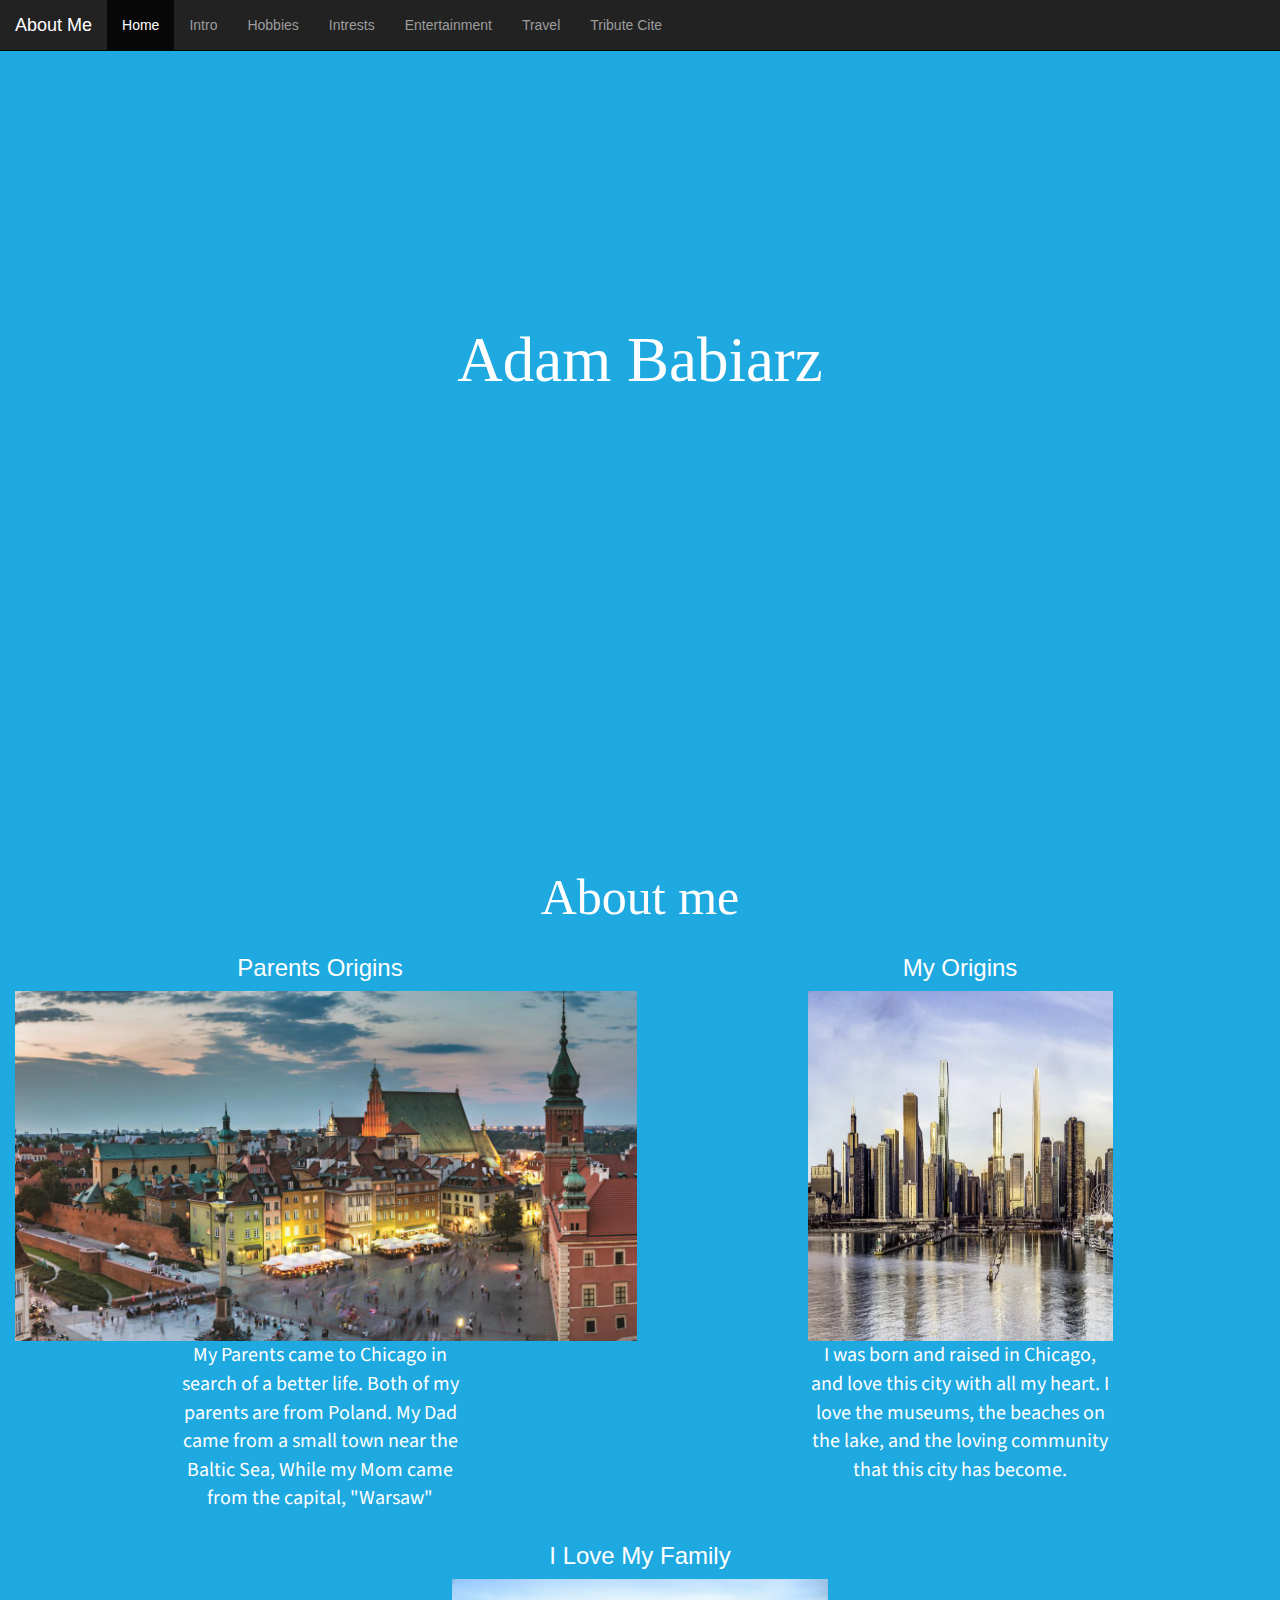
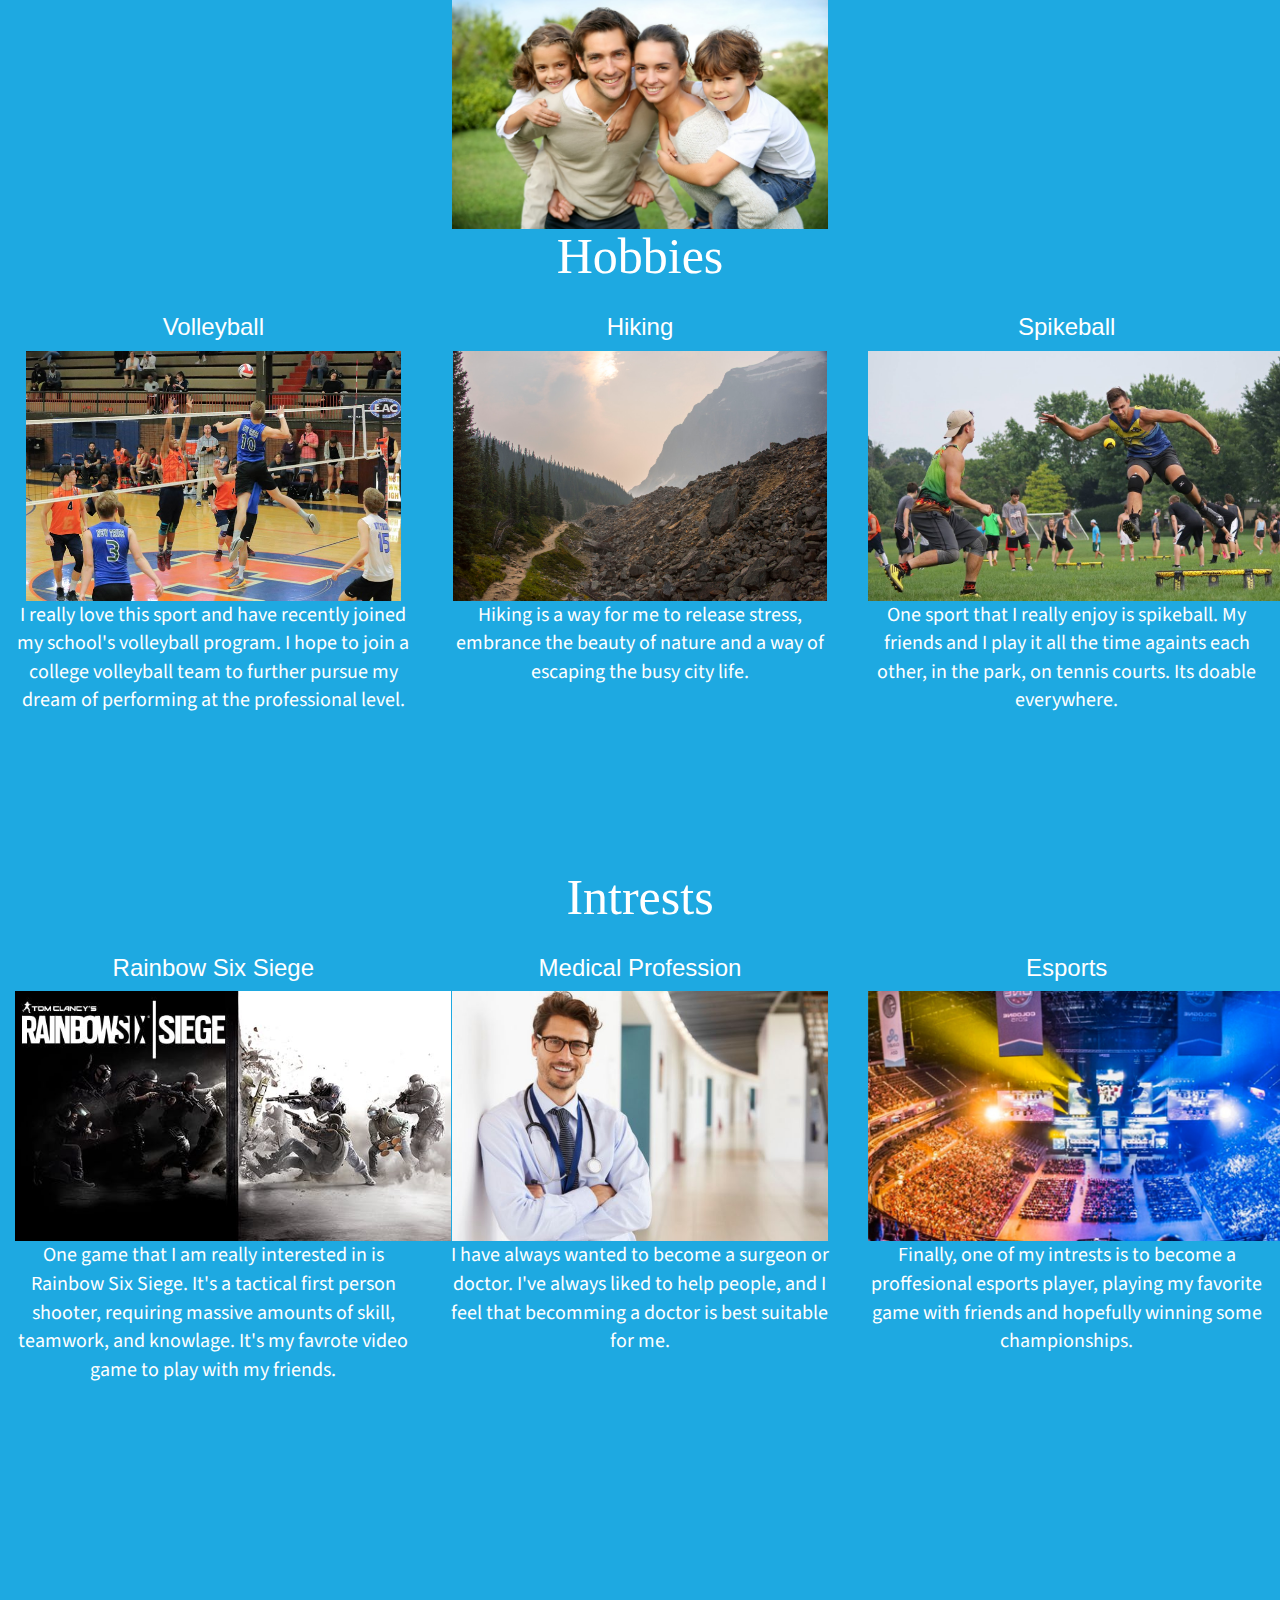
<file: webFinal/index.html>
<!DOCTYPE html>
<html>
<head>
  <!--Fonts-->
  <link href="https://fonts.googleapis.com/css?family=Source+Sans+Pro" rel="stylesheet">
  <!-- end of fonts-->
      <title>Homepage</title>
        <meta charset="utf-8">
          <meta name="viewport" content="width=device-width, initial-scale=1">
            <link rel="stylesheet" href="https://maxcdn.bootstrapcdn.com/bootstrap/3.4.0/css/bootstrap.min.css">
          <script src="https://ajax.googleapis.com/ajax/libs/jquery/3.3.1/jquery.min.js"></script>
        <script src="https://maxcdn.bootstrapcdn.com/bootstrap/3.4.0/js/bootstrap.min.js"></script>
  <style>
  
   .jumbotron {
      background: url('https://images.unsplash.com/photo-1437422061949-f6efbde0a471?ixlib=rb-1.2.1&ixid=eyJhcHBfaWQiOjEyMDd9&w=1000&q=80') 
      no-repeat center center;
      background-size: cover;
      padding-top: 20%;
      padding-bottom: 20%;
    }
    
    
    h1{font-family: 'Jacques Francois Shadow';font-size: 50px;  }
    
  body {
      position: relative; }
  #section3 {padding-top:50px;height:500px;color: #fff; background-color:#1EA9E1;text-align:center}
  #intro    {padding-top:50px;height:800px;color: #fff; background-color:#1EA9E1;text-align:center}
  #section1 {padding-top:50px;height:800px;color: #fff; background-color:#1EA9E1;text-align:center}
  #section2 {padding-top:50px;height:800px;color: #fff; background-color:#1EA9E1;text-align:center}
  #section3 {padding-top:50px;height:800px;color: #fff; background-color:#1EA9E1;text-align:center}
 
 .center {
  display: block;
  margin-left: auto;
  margin-right: auto;
  width: 50%;
}

.text {
  text-align:center
}


  
  </style>
</head>

  
<body data-spy="scroll" data-target=".navbar" data-offset="50">
<!-- Navbar -->
<nav class="navbar navbar-inverse navbar-fixed-top">
  <div class="container-fluid">
    <div class="navbar-header">
        <button type="button" class="navbar-toggle" data-toggle="collapse" data-target="#myNavbar">
          <span class="icon-bar"></span>
          <span class="icon-bar"></span>
          <span class="icon-bar"></span>
           <span class="icon-bar"></span>   
          
      </button>
      <a class="navbar-brand" href="#">About Me</a>
    </div>
    <div>
      <div class="collapse navbar-collapse" id="myNavbar">
        <ul class="nav navbar-nav">
          
          <li><a href="#section3">Home</a></li>
          <li><a href="#intro">Intro</a></li>
          <li><a href="#section1">Hobbies</a></li>
          <li><a href="#section2">Intrests</a></li>
          
           <li class="nav-item">
            <a class="nav-link" href="Entertainment.html">Entertainment</a>
          </li>
          
          <li class="nav-item">
            <a class="nav-link" href="travel.html">Travel</a>
          </li>
          
          <li class="nav-item">
            <a class="nav-link" href="../tributeCite/index.html">Tribute Cite</a>
          </li>
          
            <ul class="dropdown-menu">
              
            </ul>
          </li>
        </ul>
      </div>
    </div>
  </div>
</nav>    
<!-- end of navbar-->
<!-- Start of Intro and Hobbies-->
 
<div id="section3">
  <div class="jumbotron">
  
   <h1>Adam Babiarz</h1>
   
  </div>
</div>

<!--Intro-->
 <div id="intro" class="container-fluid">
   <div class="row">
     
     <h1 class="center">About me</h1>
     
      <div class="col-lg-6">
        <h3>
          Parents Origins
        </h3>
        <img src="images/Warsaw.jpg" style="height:350px">
        <p class="center" style="font-size:20px;font-family: 'Source Sans Pro', sans-serif;">
          My Parents came to Chicago in search of a better life. Both of my parents are from Poland. My Dad came from a small town near the Baltic Sea, While my Mom came from 
          the capital, "Warsaw"
          </p>
      </div>
    
    
    <div class="col-lg-6">
            <h3>
              My Origins
            </h3>
              <img src="images/Chicago.png" class="center" style="height:350px">
            <p class="center" style="font-size:20px;font-family: 'Source Sans Pro', sans-serif;">
                I was born and raised in Chicago, and love this city with all my heart. I love the museums, 
                the beaches on the lake, and the loving community that this city has become. 
            </p>
        </div>
        
      <div class="col-lg-12">
        <h3>
          I Love My Family
        </h3>
          <img src="images/Family.jpg" style="height:250px">
      </div>
      
    </div>
  </div>
  
  
  <!--Hobbies-->
<div id="section1" class="container-fluid">
  <div class="row">
    
    <h1>
      Hobbies
    </h1>
    
    <div class="col-lg-4">
      <h3>
        Volleyball
      </h3>
      <img src="images/volleyball.jpeg" style="height:250px">
      
      <p style="font-size:20px;font-family: 'Source Sans Pro', sans-serif;">
        I really love this sport and have recently joined my school's volleyball program. 
        I hope to join a college volleyball team to further pursue my dream of performing at the professional level. 
      </p>
      
    </div>
    
    <div class="col-lg-4">
      <h3>
        Hiking
      </h3>
      <img src="images/hiking.jpg" style="height:250px">
      <p style="font-size:20px;font-family: 'Source Sans Pro', sans-serif;">
        Hiking is a way for me to release stress, embrance the beauty of nature and a way of escaping the busy city life. 
      </p>
      
    </div>
    
    <div class="col-lg-4">
      <h3>
        Spikeball
      </h3>
      <img src="images/spikeball.jpg" style="height:250px">
      <p style="font-size:20px;font-family: 'Source Sans Pro', sans-serif;">
        One sport that I really enjoy is spikeball. My friends and I play it all the time againts each other, in the park, on tennis courts. Its doable everywhere.
      </p>
    </div>
    
  </div>
</div>


<!-- Intresets-->
<div id="section2" class="container-fluid">
  <div class="row">
        
        <h1>Intrests</h1>
  
        <div class="col-lg-4">
          <h3>
            Rainbow Six Siege
          </h3>
          <img src="images/game.jpg" style="height:250px">
          
          <p style="font-size:20px;font-family: 'Source Sans Pro', sans-serif;">
            One game that I am really interested in is Rainbow Six Siege. It's a tactical first person shooter, requiring massive amounts of skill, teamwork, and knowlage. It's my favrote video 
            game to 
            play with my friends. 
          </p>
        </div>
        
        <div class="col-lg-4">
          <h3>
            Medical Profession
          </h3>
          <img src="images/doctor.jpg" style="height:250px">
          <p style="font-size:20px;font-family: 'Source Sans Pro', sans-serif;">
            I have always wanted to become a surgeon or doctor. I've always liked to help people, and I feel that becomming a doctor is best suitable for me. 
          </p>
        </div>
          
          
        <div class="col-lg-4"> 
        
        <h3>
          Esports
        </h3>
        <img src="images/esport.jpg" style="height:250px">
          <p style="font-size:20px;font-family: 'Source Sans Pro', sans-serif;">
            Finally, one of my intrests is to become a proffesional esports player, playing my favorite game with friends and hopefully winning some championships.
          </p>
        </div>
  
  </div>
</div>



</body>
</html>
</file>
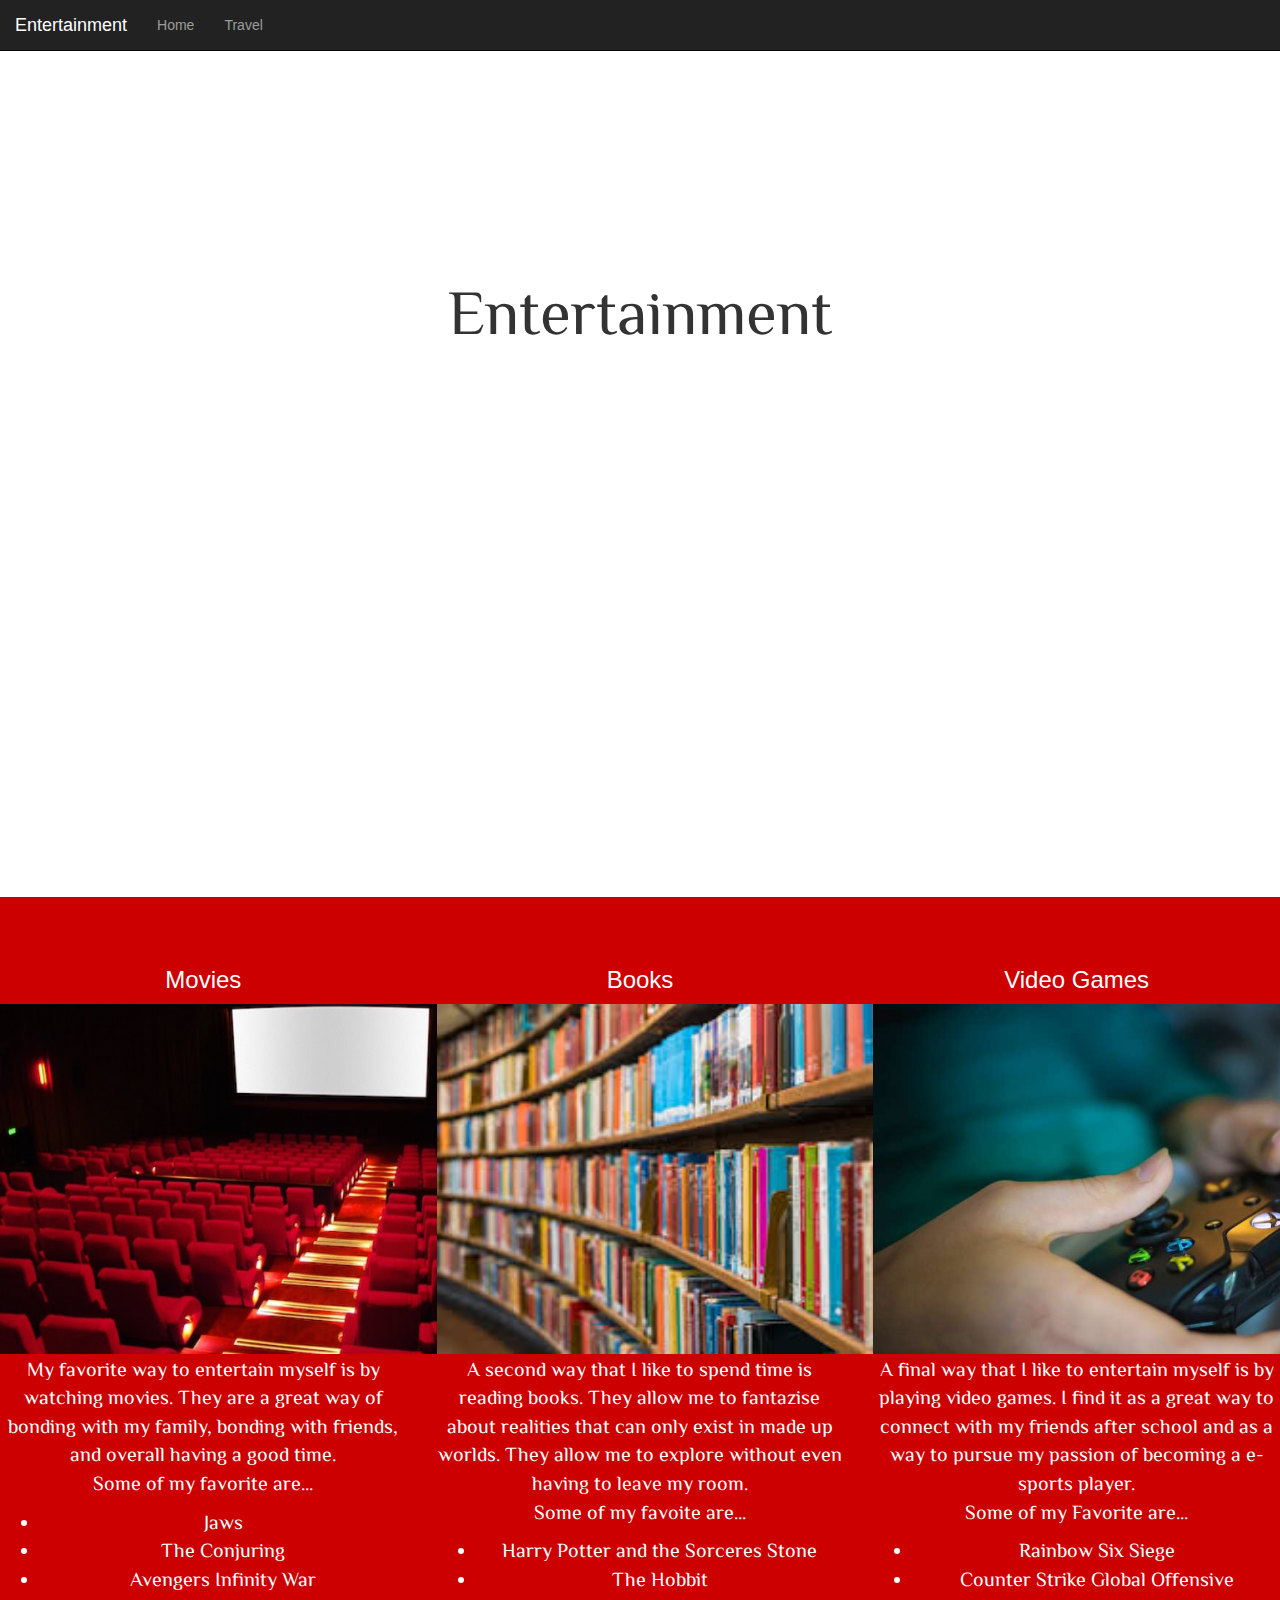
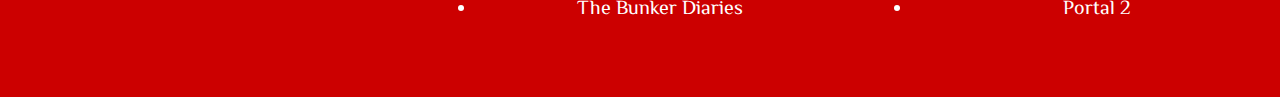
<file: webFinal/Entertainment.html>
<!DOCTYPE html>
<html>
  
<head>
  <meta name="viewport" content="width=device-width, initial-scale=1">
      <title>Entertainment</title>
      <link href="https://fonts.googleapis.com/css?family=ZCOOL+XiaoWei" rel="stylesheet">
        <meta charset="utf-8">
          <meta name="viewport" content="width=device-width, initial-scale=1">
            <link rel="stylesheet" href="https://maxcdn.bootstrapcdn.com/bootstrap/3.4.0/css/bootstrap.min.css">
          <script src="https://ajax.googleapis.com/ajax/libs/jquery/3.3.1/jquery.min.js"></script>
       <script src="https://maxcdn.bootstrapcdn.com/bootstrap/4.3.1/js/bootstrap.min.js"></script>
  <style>

  .card {
  box-shadow: 0 4px 8px 0 rgba(0,0,0,0.2);
  transition: 0.3s;
  width: 40%;
}

.card:hover {
  box-shadow: 0 8px 16px 0 rgba(0,0,0,0.2);
}

.paragraph{
    font-family: 'ZCOOL XiaoWei', serif; 
      font-size: 20px;
    
}

.container {
  padding: 2px 16px;
}

   .jumbotron {
      background: url('https://cdn3.vectorstock.com/i/1000x1000/28/87/cinema-theater-background-vector-7362887.jpg') 
      no-repeat center center;
      background-size: cover;
      padding-top: 20%;
      padding-bottom: 40%;
      text-align: center;
    }

  h1{font-family: 'ZCOOL XiaoWei', serif; font-size:60px; }
    
  body {
      position: relative; }
      #section3 {padding-bottom:100px;height:500px;color: #fff; background-color:#cc0000;text-align:center}
  #intro    {padding-top:50px;height:800px;color: #fff; background-color:rgb(204, 0, 0);text-align:center}
  #section1 {padding-top:50px;height:800px;color: #fff; background-color:rgb(204, 0, 0);text-align:center}
  #section2 {padding-top:50px;height:800px;color: #fff; background-color:rgb(204, 0, 0);text-align:center}
  #section3 {padding-top:50px;height:800px;color: #fff; background-color:rgb(204, 0, 0);text-align:center}
   
 .center {
  display: block;
  margin-left: auto;
  margin-right: auto;
  width: 50%;
}

  </style>
</head>
<!-- Font-->
<link href="https://fonts.googleapis.com/css?family=ZCOOL+XiaoWei" rel="stylesheet">

<!-- Navbar -->
<nav class="navbar navbar-inverse navbar-fixed-top">
  <div class="container-fluid">
    <div class="navbar-header">
        <button type="button" class="navbar-toggle" data-toggle="collapse" data-target="#myNavbar">
          <span class="icon-bar"></span>
          <span class="icon-bar"></span>
          <span class="icon-bar"></span>
           <span class="icon-bar"></span>   
          
      </button>
      <a class="navbar-brand" href="#">Entertainment</a>
    </div>
    <div>
      <div class="collapse navbar-collapse" id="myNavbar">
        <ul class="nav navbar-nav">
      
          <li class="nav-item">
            <a class="nav-link" href="index.html">Home </a>
          </li>
          
          <li class="nav-item">
            <a class="nav-link" href=travel.html>Travel </a>
          </li>
           
              
            </ul>
          </li>
        </ul>
      </div>
    </div>
  </div>
</nav>    
<!-- end of navbar-->
<!-- Start of Section 1-->

<div class="jumbotron">
  
  <h1>
    Entertainment
  </h1>
</div>
 
 <div id="section2" class="cotainer-fluid">
   <div class="row">
     
     <div class="col-lg-4">
       <h3>
         Movies
       </h3>
       <img src="images/cinema.jpg" style="height:350px">
       <div class="paragraph">
           <p>
             My favorite way to entertain myself is by watching movies. They are a great way of bonding with my family,
             bonding with friends, and overall having a good time. <br>
             Some of my favorite are...
                 <ul>
                     <li>
                         Jaws
                     </li>
                     <li>
                         The Conjuring 
                     </li>
                     <li>
                         Avengers Infinity War
                     </li>
                 </ul>
            </p>
        </div>
     </div>
     
    <div class="col-lg-4">
       <h3>
         Books
       </h3>
       <img src="images/books.jpeg" style="height:350px">
        <div class="paragraph">
           <p>
                 A second way that I like to spend time is reading books. They allow me to fantazise about realities that can only
                 exist in made up worlds. They allow me to explore without even having to leave my room.<br>
                 Some of my favoite are...
                <ul>
                   <li>
                     Harry Potter and the Sorceres Stone
                   </li>
                   <li>
                     The Hobbit
                   </li>
                   <li>
                   The Bunker Diaries
                   </li>
                </ul>
            </p>
      </div>
    </div>
     
    <div class="col-lg-4">
       <h3>
         Video Games
       </h3>
       <img src="images/games.jpg" style="height:350px">
           <div class="paragraph">
            <p>
                 A final way that I like to entertain myself is by playing video games. 
                 I find it as a great way to connect with my friends after school and as a way to pursue my passion 
                 of becoming a e-sports player. <br>
                 Some of my Favorite are...
             <ul>
               <li>
                 Rainbow Six Siege
               </li>
               <li>
                 Counter Strike Global Offensive
               </li>
               <li>
                 Portal 2
               </li>
             </ul>
            </p>
           </div>
    </div>
     
   </div>
 </div>
  

</body>
</html>
</file>
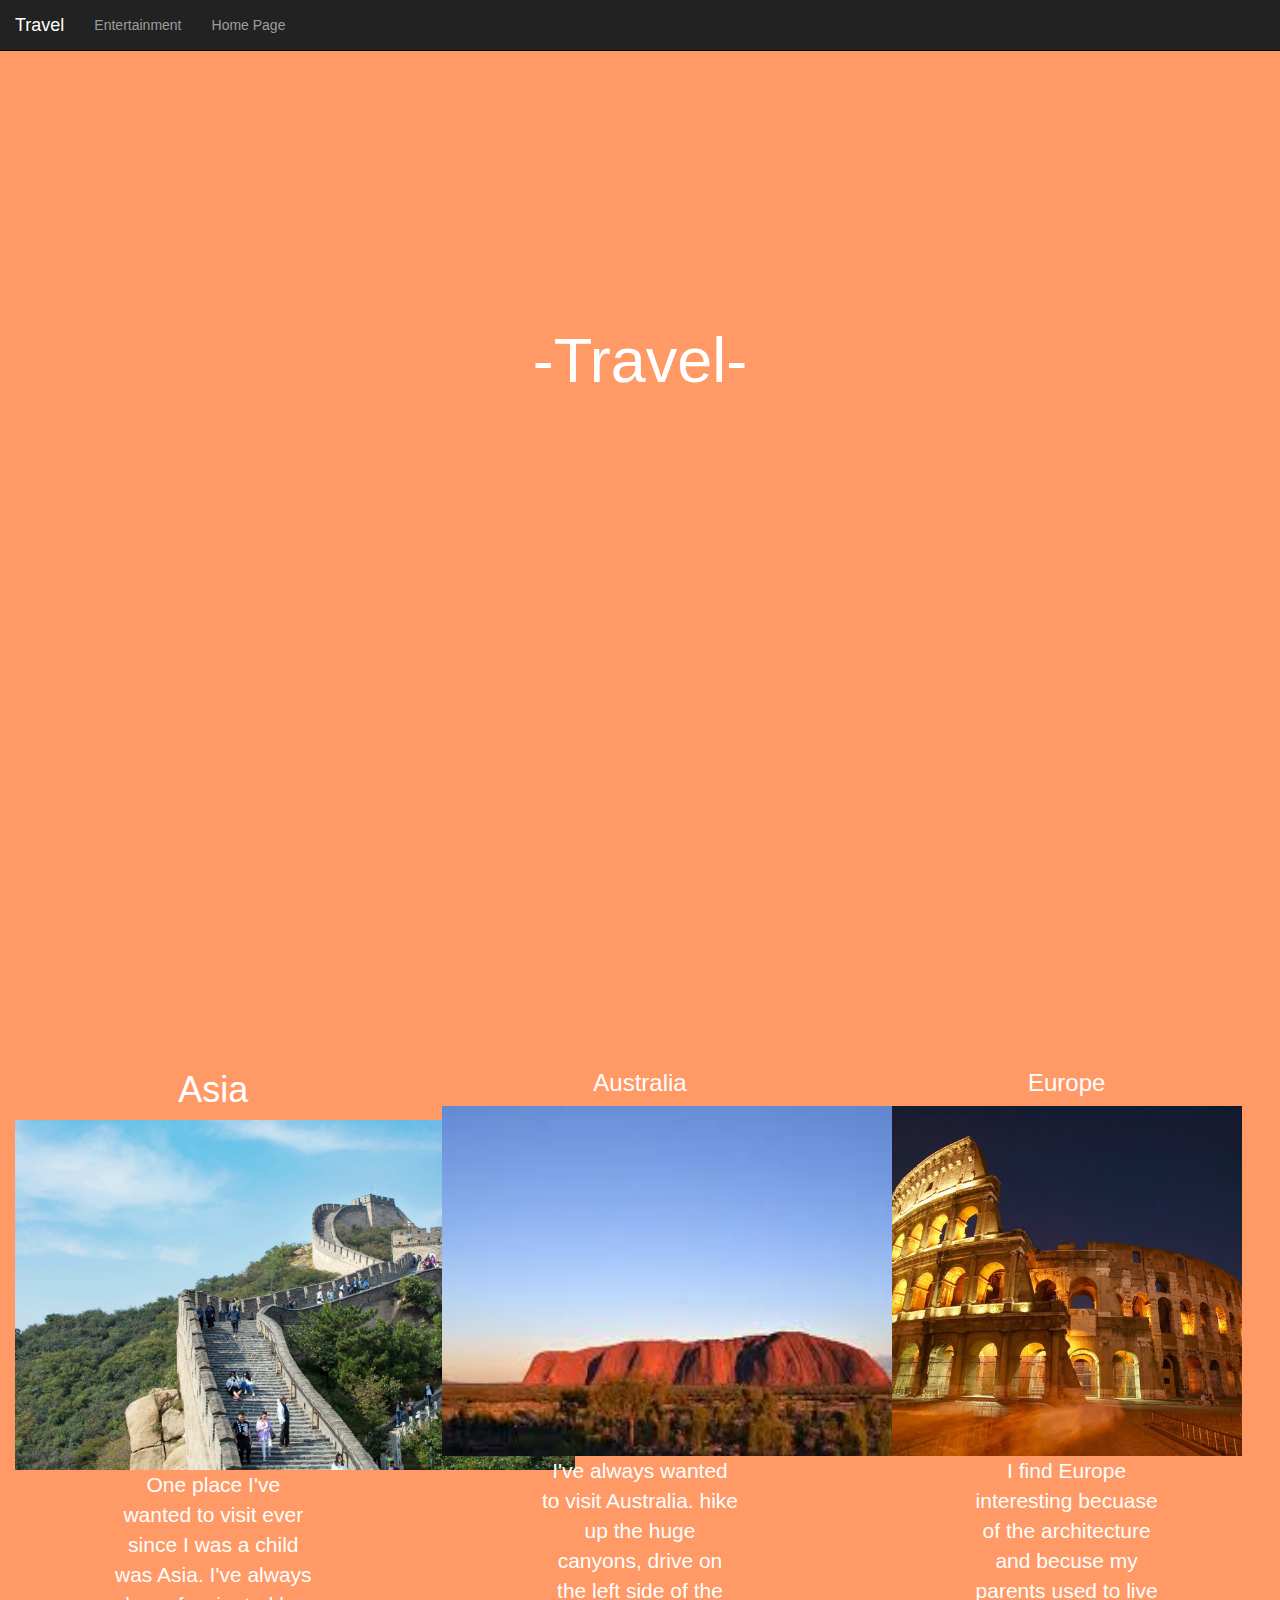
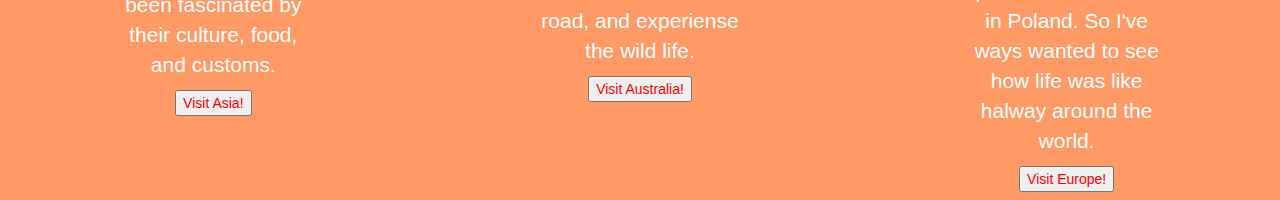
<file: webFinal/travel.html>
<!DOCTYPE html>
<html>
<head>
  <title>Travel</title>
  <meta charset="utf-8">
  <meta name="viewport" content="width=device-width, initial-scale=1">
  <link rel="stylesheet" href="https://maxcdn.bootstrapcdn.com/bootstrap/3.4.0/css/bootstrap.min.css">
  <script src="https://ajax.googleapis.com/ajax/libs/jquery/3.3.1/jquery.min.js"></script>
  <script src="https://maxcdn.bootstrapcdn.com/bootstrap/3.4.0/js/bootstrap.min.js"></script>
  <style>
  
     .jumbotron {
      background: url('https://ak5.picdn.net/shutterstock/videos/16780855/thumb/9.jpg') 
      no-repeat center center;
      background-size: cover;
      padding-top: 20%;
      padding-bottom: 20%;
    }
    
   
   
 .center {
  display: block;
  margin-left: auto;
  margin-right: auto;
  width: 50%;
}
    
.text {
  text-align:center
}

  body {
      position: relative; 
  }
  #section1 {padding-top:50px;height:1000px;color: #fff; background-color: rgb(255, 153, 102);}
  #section2 {padding-top:50px;height:800px;color: #fff; background-color: rgb(255, 153, 102);}
  #section3 {padding-top:50px;height:800px;color: #fff; background-color: rgb(255, 153, 102);}
  
  </style>
  <!-- Fonts-->
  <link href="https://fonts.googleapis.com/css?family=ZCOOL+XiaoWei" rel="stylesheet">
  <!-- end of fonts-->
</head>
<nav class="navbar navbar-inverse navbar-fixed-top">
  <div class="container-fluid">
    <div class="navbar-header">
        <button type="button" class="navbar-toggle" data-toggle="collapse" data-target="#myNavbar">
          <span class="icon-bar"></span>
          <span class="icon-bar"></span>
          <span class="icon-bar"></span>
           <span class="icon-bar"></span>   
          
      </button>
      <a class="navbar-brand" href="#">Travel</a>
    </div>
    <div>
      <div class="collapse navbar-collapse" id="myNavbar">
        <ul class="nav navbar-nav">
          
           <li class="nav-item">
            <a class="nav-link" href="Entertainment.html">Entertainment</a>
          </li>
          
          <li class="nav-item">
            <a class="nav-link" href="index.html">Home Page</a>
          </li>
          
            <ul class="dropdown-menu">
              
            </ul>
          </li>
        </ul>
      </div>
    </div>
  </div>
</nav>    
<!-- end of Navbar-->

<!-- start of sections-->
<div id="section1">
  <div class="jumbotron">
    <div class="text">
      <font size="7">
      <h1> 
        -Travel-
      </h1>
      </font>
    </div>
  </div>
</div>

<div id="section2" class="container-fluid">
  <div class="row">
    
    <div class="text">
      <div class="col-lg-4">
          <h1>Asia</h1>
            <img src="images/greatwall.jpg"  style="height:350px">
          <p class="center"style="font-size:150%"> 
            One place I've wanted to visit ever since I was a child was Asia. I've always been fascinated by their culture,
            food, and customs.
          </p>
           <font color="red">
     <button onclick="window.location.href = 'http://tokyo.com/';">Visit Asia!</button>
       </font>
      </div>
    </div>
    
    <div class="col-lg-4">
      <div class="text">
        <h3>
          Australia
        </h3>
        <img src="images/australia.jpg"style="height:350px">
        <p class="center" style="font-size:150%">
            I've always wanted to visit Australia. hike up the huge canyons, drive on the left side of the road, and experiense
            the wild life. 
        </p>
        <font color="red">
     <button onclick="window.location.href = 'https://www.australia.com/en-us';">Visit Australia!</button>
       </font>
      </div>
    </div>
  

    <div class="col-lg-4">
      <div class="text">
          <h3>
            Europe
          </h3>
          <img src="images/rome.jpg" style="height:350px">
            <p class="center"style="font-size:150%">
               I find Europe interesting becuase of the architecture and becuse my parents used to live in Poland.
             So I've ways wanted to see how life was like halway around the world.
            </p>
              <font color="red">
     <button onclick="window.location.href = 'https://visiteurope.com/en/';">Visit Europe!</button>
       </font>
      </div>
    </div>
  </div>
</div>
<!-- end of sections-->
</body>
</html>
</file>
